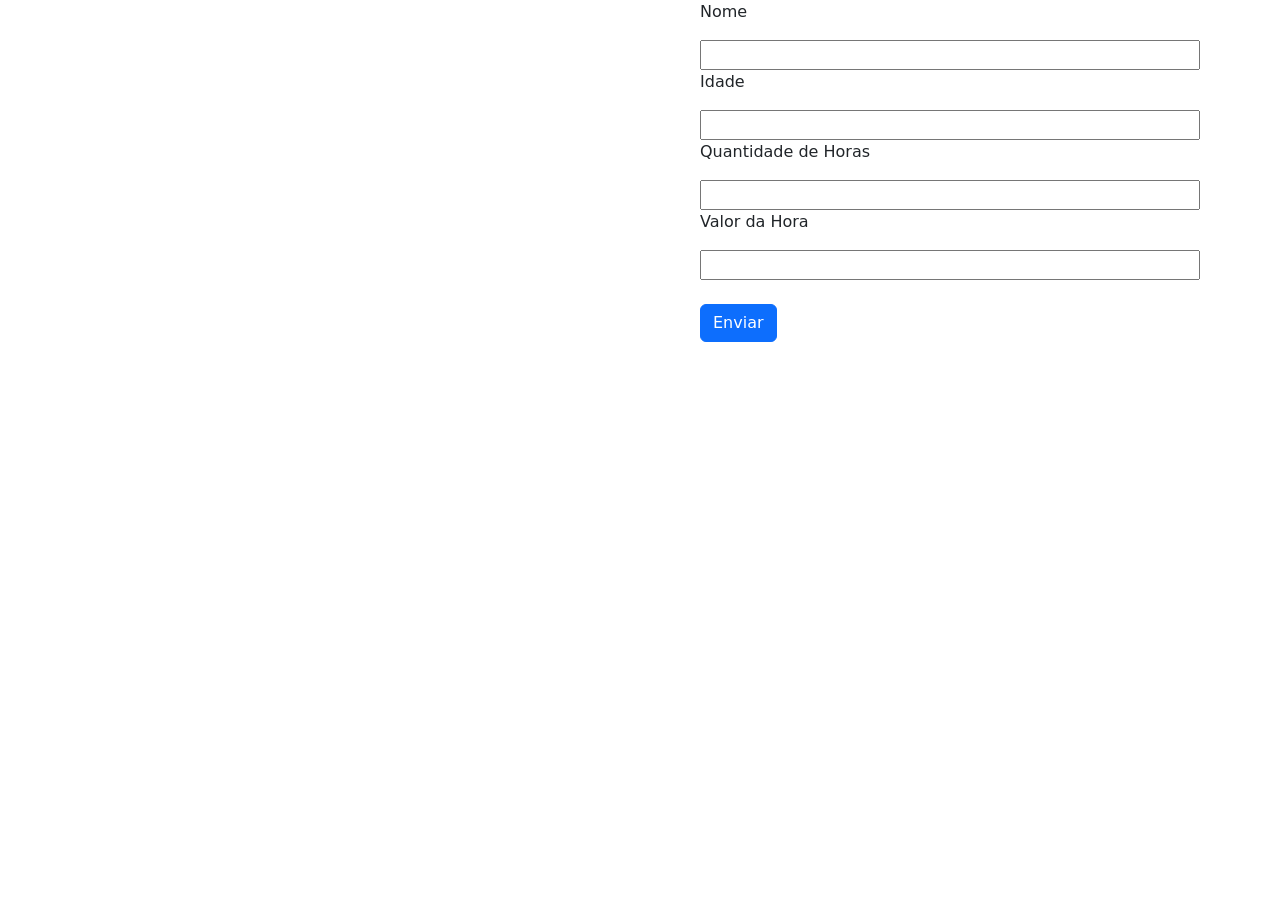
<file: cadastroAluno/src/main/resources/templates/cadastrarAluno.html>
<!DOCTYPE html>
<html>
<head>
<meta charset="ISO-8859-1">
<title>Insert title here</title>
<link
	href="https://cdn.jsdelivr.net/npm/bootstrap@5.3.0-alpha1/dist/css/bootstrap.min.css"
	rel="stylesheet"
	integrity="sha384-GLhlTQ8iRABdZLl6O3oVMWSktQOp6b7In1Zl3/Jr59b6EGGoI1aFkw7cmDA6j6gD"
	crossorigin="anonymous">


</head>
<body>


	<div th:replace="menu :: navbar">

    </div>


	<div class="centralizarObjeto">
		<form method="post">
			<div>
				<p>Nome</p>
				<input type="text" value="" class="nomeEstilo" name="nome" />
			</div>

			<div>
				<p>Idade</p>
				<input type="text" value="" name="idade" class="idadeEstilo" />
			</div>

			<div>
				<p>Quantidade de Horas</p>
				<input type="text" value="" name="qtdHora" class="qtdHoraEstilo" />
			</div>

			<div>
				<p>Valor da Hora</p>
				<input type="text" value="" name="valorHora" class="valorHoraEstilo" />
			</div>
			<br>



			<button class="btn btn-primary" type="submit">Enviar</button>

		</form>
		<div>
</body>


		<style>
			.centralizarObjeto {
				width: 1000px;
				margin-left: 700px;
			}
			
			input[type=text]{
				width: 50%;
				
			}
			
		</style>



</html>
</file>
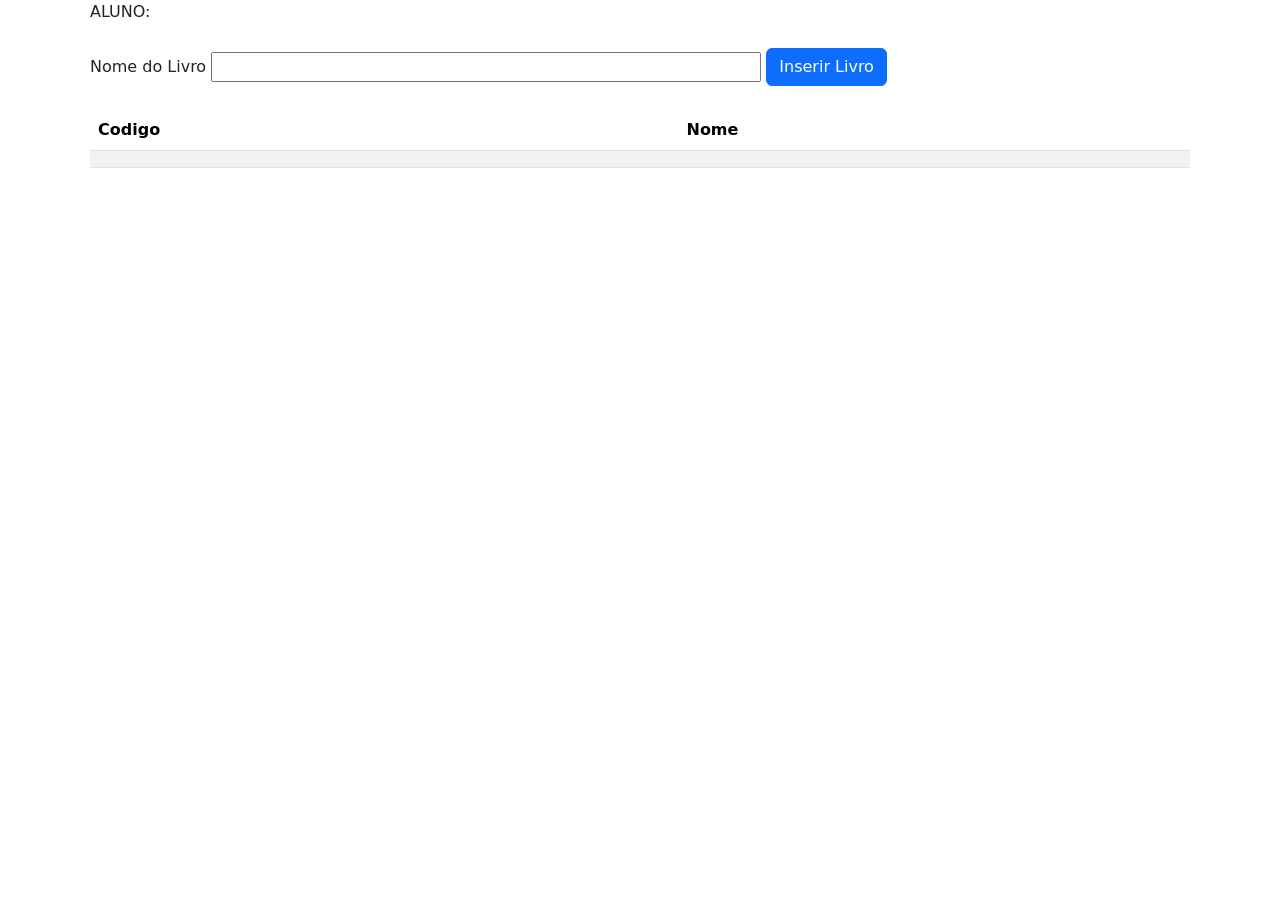
<file: cadastroAluno/src/main/resources/templates/cadastrarLivro.html>
<!DOCTYPE html>
<html>
<head>
<meta charset="ISO-8859-1">
<title>Insert title here</title>
<link
	href="https://cdn.jsdelivr.net/npm/bootstrap@5.3.0-alpha1/dist/css/bootstrap.min.css"
	rel="stylesheet"
	integrity="sha384-GLhlTQ8iRABdZLl6O3oVMWSktQOp6b7In1Zl3/Jr59b6EGGoI1aFkw7cmDA6j6gD"
	crossorigin="anonymous">


</head>
<body>

	<div th:replace="menu :: navbar"></div>




	<div th:each="aluno : ${aluno}" class="centralizarObjeto">
		ALUNO:
		<td><span th:text="${aluno.nome}"></span></td>
	</div>
	<br>

	<div class="centralizarObjeto">
		<form method="post">
			<form method="post">

				
					Nome do Livro
					<input type="text" name="nome" />
				
				

				<button class="btn btn-primary" type="submit">Inserir Livro</button>
			</form>
			<br>
		</form>
	</div>
	<div class="centralizarObjeto">
		<table class="table table-striped">
			<thead>
				<th>Codigo</th>
				<th>Nome</th>

			</thead>

			<tbody>
				<tr th:each="livro : ${livros}">

					<td><span th:text="${livro.codigo}"></span></td>
					<td><span th:text="${livro.nome}"></span></td>


				</tr>



			</tbody>





		</table>
	</div>



	</div>
</body>


<style>
.centralizarObjeto {
	width: 1100px;
	margin-left: auto;
	margin-right: auto;
}

input[type=text] {
	width: 50%;
}
</style>



</html>
</file>
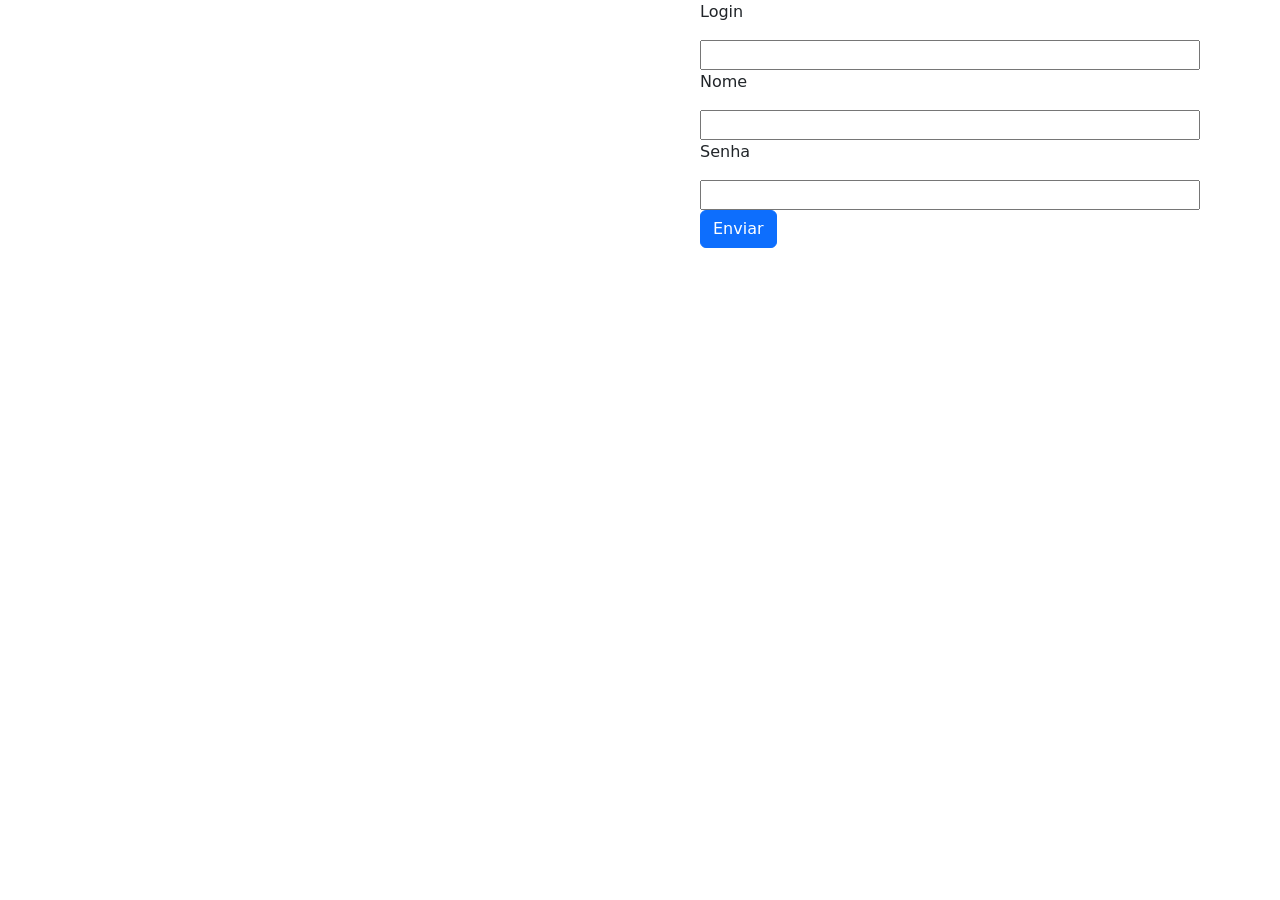
<file: cadastroAluno/src/main/resources/templates/cadastrarUsuario.html>
<!DOCTYPE html>
<html>
<head>
<meta charset="ISO-8859-1">
<title>Insert title here</title>
<link
	href="https://cdn.jsdelivr.net/npm/bootstrap@5.3.0-alpha1/dist/css/bootstrap.min.css"
	rel="stylesheet"
	integrity="sha384-GLhlTQ8iRABdZLl6O3oVMWSktQOp6b7In1Zl3/Jr59b6EGGoI1aFkw7cmDA6j6gD"
	crossorigin="anonymous">


</head>
<body>


	<div th:replace="menu :: navbar">

    </div>
	
	
	<div class="centralizarObjeto">
		<form method="post">
			
			
			<div>
				<p>Login</p>
				<input type="text" value="" name="login" class="idadeEstilo" />
			</div>
			
			<div>
				<p>Nome</p>
				<input type="text" value="" class="nomeEstilo" name="nome" />
			</div>

			

			<div>
				<p>Senha</p>
				<input type="text" value="" name="senha" class="qtdHoraEstilo" />
			</div>

			



			<button class="btn btn-primary" type="submit">Enviar</button>

		</form>
		<div>


	
	</div>
</body>


<style>
.centralizarObjeto {
	width: 1000px;
	margin-left: 700px;
}

input[type=text] {
	width: 50%;
}
</style>



</html>
</file>
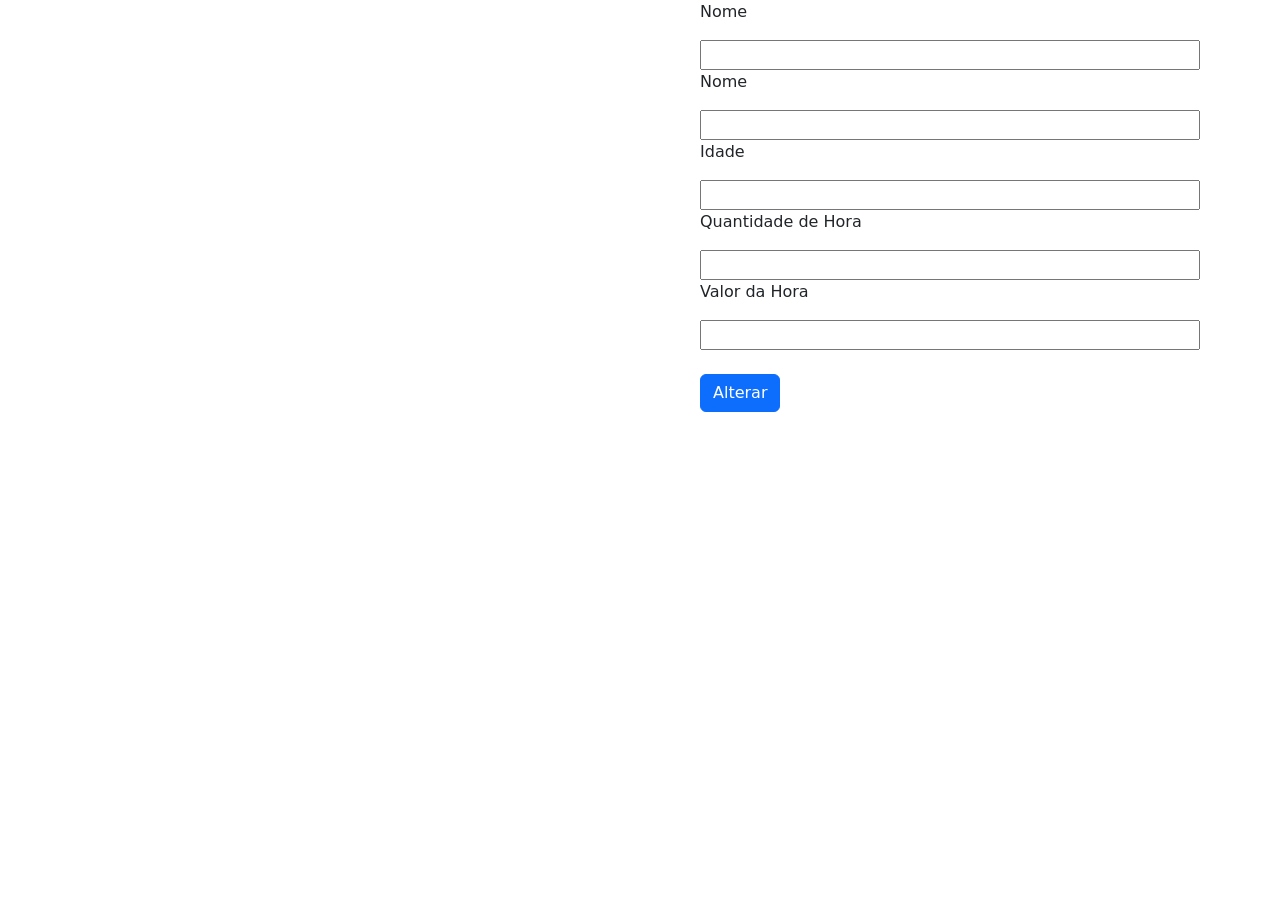
<file: cadastroAluno/src/main/resources/templates/editarAluno.html>
<!DOCTYPE html>
<html>
<head>
<meta charset="ISO-8859-1">
<title>Insert title here</title>
<link
	href="https://cdn.jsdelivr.net/npm/bootstrap@5.3.0-alpha1/dist/css/bootstrap.min.css"
	rel="stylesheet"
	integrity="sha384-GLhlTQ8iRABdZLl6O3oVMWSktQOp6b7In1Zl3/Jr59b6EGGoI1aFkw7cmDA6j6gD"
	crossorigin="anonymous">


</head>
<body>

	<div th:replace="menu :: navbar">

    </div>
	



	<div th:each="aluno : ${aluno}" class="centralizarObjeto">
		<form method="post">
			
			<div>
				<p>Nome</p>
				<input type="text" th:value="${aluno.codigo}" name="codigo" readonly="readonly" />
			</div>
			
			<div>
				<p>Nome</p>
				<input type="text" th:value="${aluno.nome}" name="nome" />
			</div>

			<div>
				<p>Idade</p>
				<input type="text" th:value="${aluno.idade}" name="idade" />
			</div>

			<div>
				<p>Quantidade de Hora</p>
				<input type="text" th:value="${aluno.valorHora}" name="valorHora" />
			</div>

			<div>
				<p>Valor da Hora</p>
				<input type="text" th:value="${aluno.qtdHora}" name="qtdHora" />
			</div>
			<br>



			<button class="btn btn-primary" type="submit">Alterar</button>

		</form>
	</div>
</body>


<style>
.centralizarObjeto {
	width: 1000px;
	margin-left: 700px;
}

input[type=text] {
	width: 50%;
}
</style>



</html>
</file>
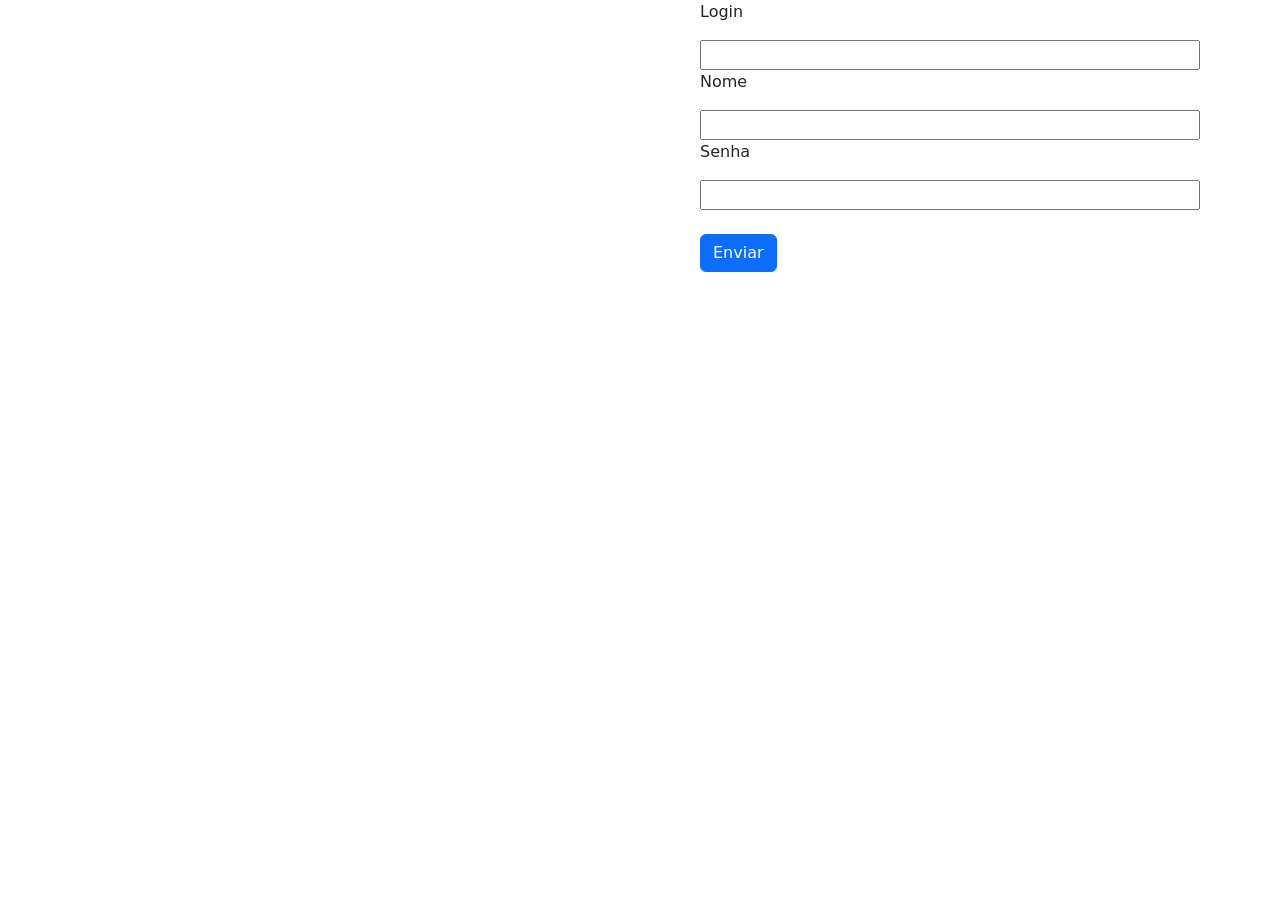
<file: cadastroAluno/src/main/resources/templates/editarUsuario.html>
<!DOCTYPE html>
<html>
<head>
<meta charset="ISO-8859-1">
<title>Insert title here</title>
<head>
<meta charset="ISO-8859-1">
<title>Lista de Alunos</title>
<link
	href="https://cdn.jsdelivr.net/npm/bootstrap@5.3.0-alpha1/dist/css/bootstrap.min.css"
	rel="stylesheet"
	integrity="sha384-GLhlTQ8iRABdZLl6O3oVMWSktQOp6b7In1Zl3/Jr59b6EGGoI1aFkw7cmDA6j6gD"
	crossorigin="anonymous">
<link rel="icon" href="data:,">
</head>
<body>


</body>


	<div th:replace="menu :: navbar">
	</div>

<div th:each="usuario : ${usuario}" class="centralizarObjeto">
	<form method="post">

		<div>
			<p>Login</p>
			<input type="text" th:value="${usuario.login}" name="login"
				readonly="readonly" />
		</div>

		<div>
			<p>Nome</p>
			<input type="text" th:value="${usuario.nome}" name="nome" />
		</div>

		<div>
			<p>Senha</p>
			<input type="text" value="" name="senha" />
		</div><br>
		<div>
			<button class="btn btn-primary" type="submit">Enviar</button>
		</div>

	</form>
</div>


<style>
.centralizarObjeto {
	width: 1000px;
	margin-left: 700px;
}

input[type=text] {
	width: 50%;
}
</style>



</html>
</file>
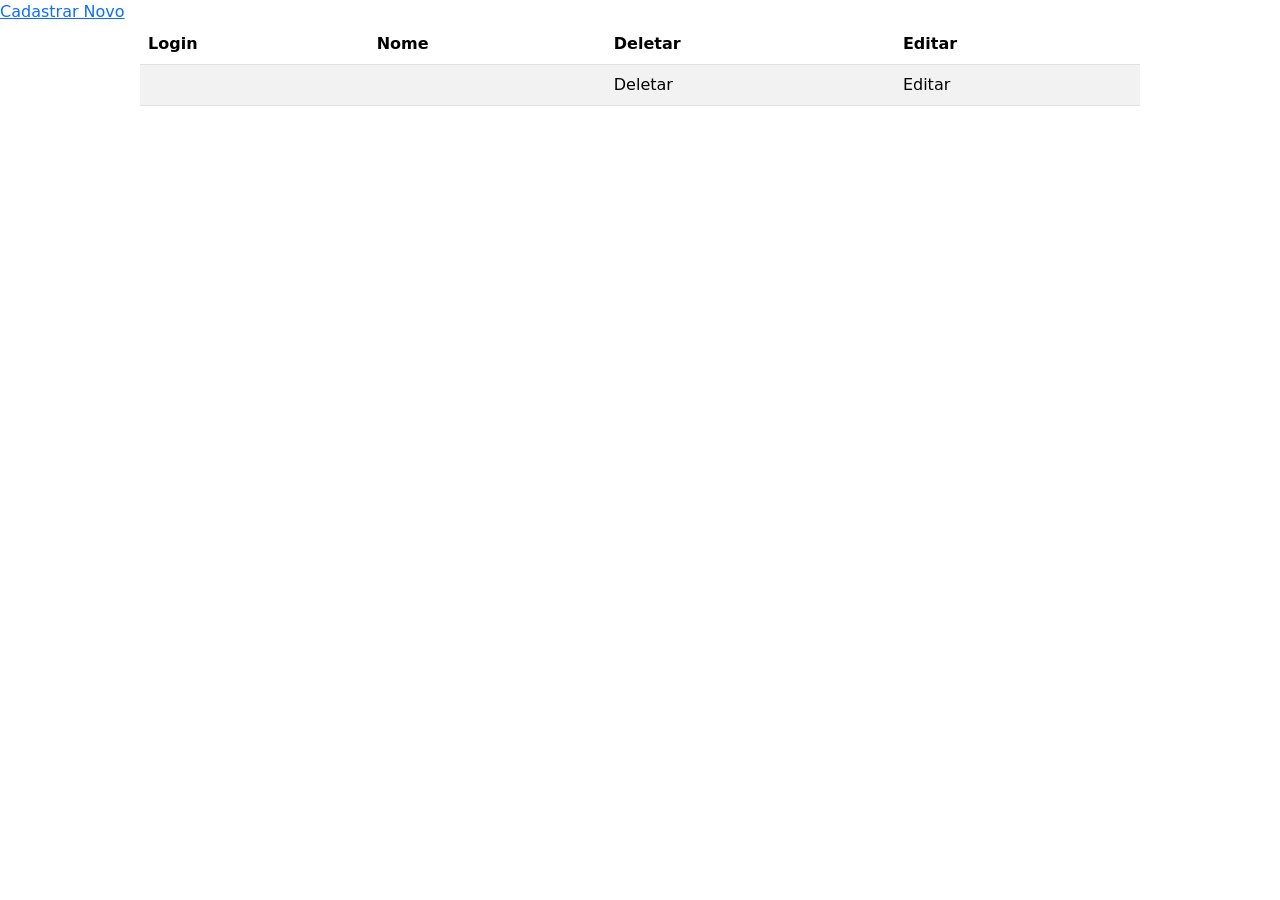
<file: cadastroAluno/src/main/resources/templates/gerenciarUsuario.html>
<!DOCTYPE html>
<html xmlns:th="http://www.thymeleaf.org">
<head>
<meta charset="ISO-8859-1">
<title>Lista de Alunos</title>
<link
	href="https://cdn.jsdelivr.net/npm/bootstrap@5.3.0-alpha1/dist/css/bootstrap.min.css"
	rel="stylesheet"
	integrity="sha384-GLhlTQ8iRABdZLl6O3oVMWSktQOp6b7In1Zl3/Jr59b6EGGoI1aFkw7cmDA6j6gD"
	crossorigin="anonymous">
<link rel="icon" href="data:,">
</head>
<body>
		
		<div th:replace="menu :: navbar">

    	</div>


		<a href="cadastroUsuario">Cadastrar Novo</a>
		<div class="centralizarObjeto">
			<table class="table table-striped">
				<thead>
					<tr>
						<th>Login</th>
						<th>Nome</th>
						<th>Deletar</th>
						<th>Editar</th>
						
						
					<tr>
				</thead>
				<tbody>
					<tr th:each="usuario : ${usuarios}">
						<td><span th:text="${usuario.login}"></span></td>
						<td><span th:text="${usuario.nome}"></span></td>
						<td>
							<a th:href="${(#mvc.url('UC#deletarUsuario').arg(0, usuario.login)).build()}">Deletar</a>
							
						</td>
						
						<td>
							<a th:href="${(#mvc.url('UC#editarUsuarioGet').arg(0, usuario.login)).build()}">Editar</a>
							
						</td>
						
						
						
						
						
						
				<tr>
				</tbody>

			</table>

		</div>
	




</body>

<style>
.centralizarObjeto {
	width: 1000px;
	margin-left: auto;
	margin-right: auto;
}
</style>
</html>
</file>
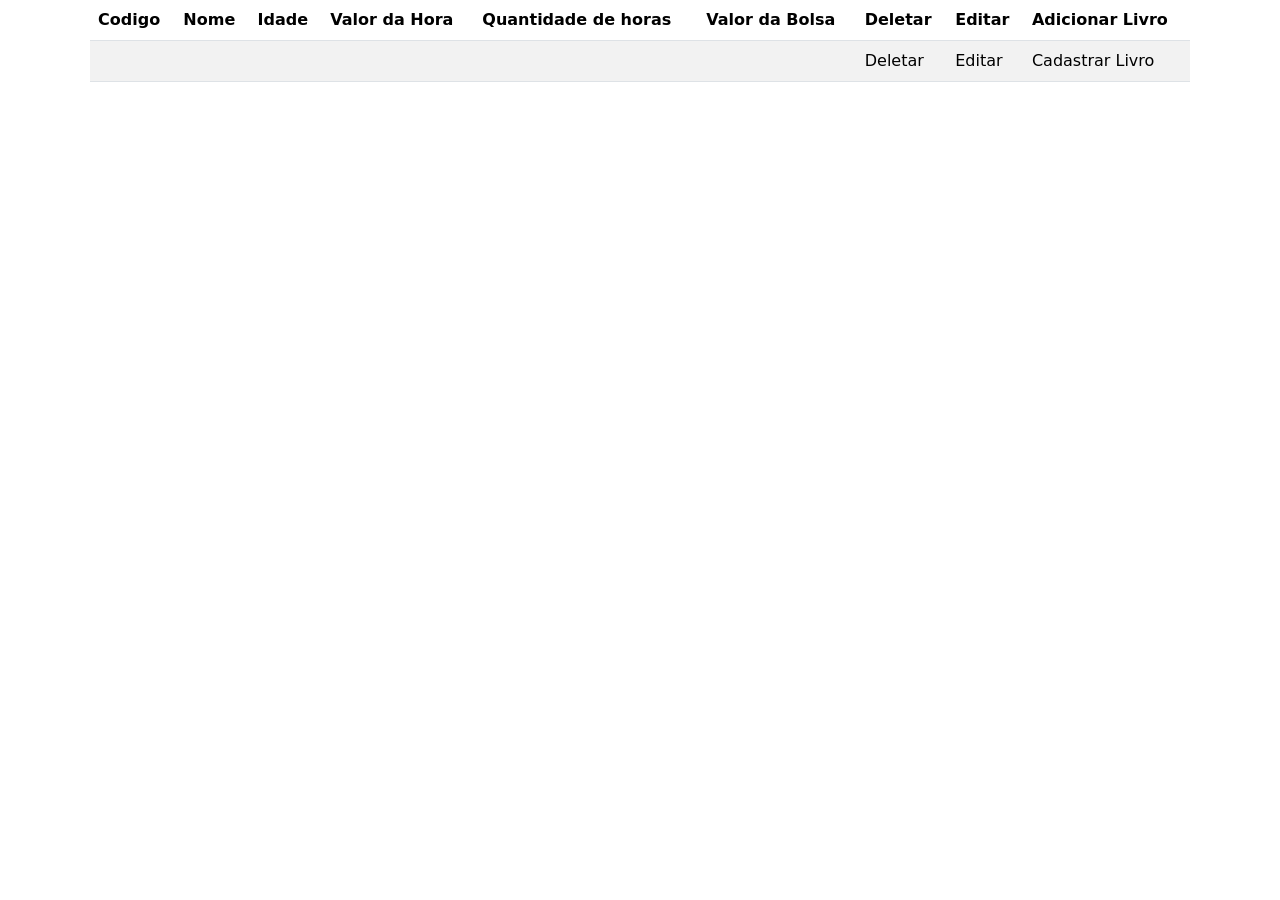
<file: cadastroAluno/src/main/resources/templates/listarAluno.html>
<!DOCTYPE html>
<html xmlns:th="http://www.thymeleaf.org">
<head>
<meta charset="ISO-8859-1">
<title>Lista de Alunos</title>
<link
	href="https://cdn.jsdelivr.net/npm/bootstrap@5.3.0-alpha1/dist/css/bootstrap.min.css"
	rel="stylesheet"
	integrity="sha384-GLhlTQ8iRABdZLl6O3oVMWSktQOp6b7In1Zl3/Jr59b6EGGoI1aFkw7cmDA6j6gD"
	crossorigin="anonymous">
<link rel="icon" href="data:,">
</head>
<body>

	 <div th:replace="menu :: navbar">

    </div>
    
    
		<div class="centralizarObjeto">
			<table class="table table-striped">
				<thead>
					<tr>
						<th>Codigo</th>
						<th>Nome</th>
						<th>Idade</th>
						<th>Valor da Hora</th>
						<th>Quantidade de horas</th>
						<th>Valor da Bolsa</th>
						<th>Deletar</th>
						<th>Editar</th>
						<th>Adicionar Livro</th>
					<tr>
				</thead>
				<tbody>
					<tr th:each="aluno : ${alunos}">
						<td><span th:text="${aluno.codigo}"></span></td>
						<td><span th:text="${aluno.nome}"></span></td>
						<td><span th:text="${aluno.idade}"></span></td>
						<td><span th:text="${aluno.valorHora}"></span></td>
						<td><span th:text="${aluno.qtdHora}"></span></td>
						<td><span th:text="${aluno.valorBolsa}"></span></td>
						<td>
							<a th:href="${(#mvc.url('ACM#deletarAluno').arg(0, aluno.codigo)).build()}">Deletar</a>
							
						</td>
						<td><a
							th:href="${(#mvc.url('ACM#editarAlunoMetodo').arg(0, aluno.codigo)).build()}">Editar</a>
						</td>
						
						<td><a
							th:href="${(#mvc.url('LCM#cadastrarLivroMetodo').arg(0, aluno.codigo)).build()}">Cadastrar Livro</a>
						
						</td>
						
					<tr>
				</tbody>

			</table>

		</div>
	




</body>

<style>
.centralizarObjeto {
	width: 1100px;
	margin-left: auto;
	margin-right: auto;
}
</style>
</html>
</file>
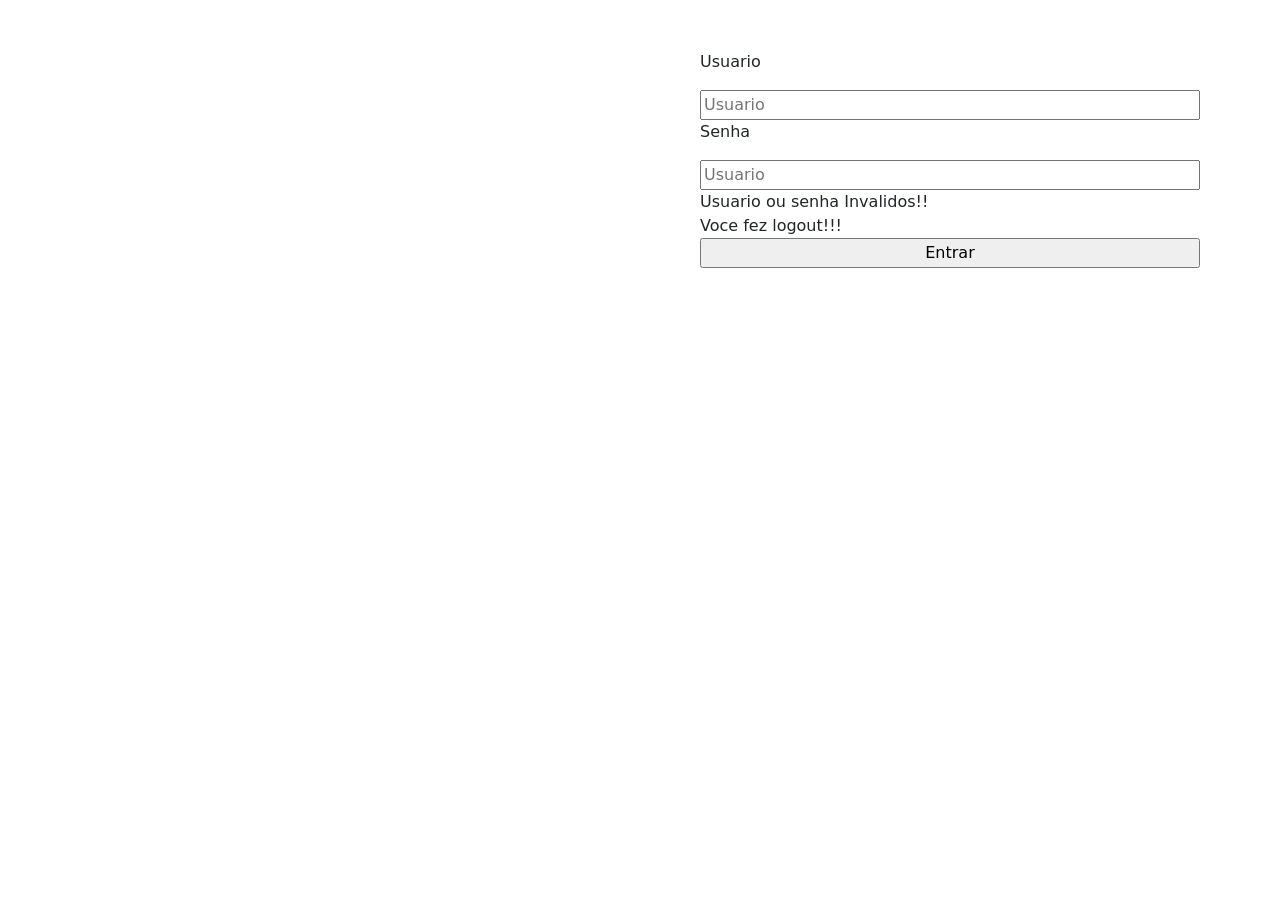
<file: cadastroAluno/src/main/resources/templates/login.html>
<!DOCTYPE html>
<html>
<head>
	<meta charset="ISO-8859-1">
	<title>Login</title>
	<link
	href="https://cdn.jsdelivr.net/npm/bootstrap@5.3.0-alpha1/dist/css/bootstrap.min.css"
	rel="stylesheet"
	integrity="sha384-GLhlTQ8iRABdZLl6O3oVMWSktQOp6b7In1Zl3/Jr59b6EGGoI1aFkw7cmDA6j6gD"
	crossorigin="anonymous">
	
</head>
<body>
	<div class="centralizarObjeto">
		<form th:action="@{/login}" method="post" >
			<div>
				<p>Usuario</p>
				<input type="text" name="username" placeholder="Usuario" >
			</div>
			
			<div>
				<p>Senha</p>
				<input  id="login_password" type="password" name="password" placeholder="Usuario" >
			</div>
			
			<div th:if="${param.error}">
				Usuario ou senha Invalidos!!
			
			</div>
			
			<div th:if="${param.logout}">
				Voce fez logout!!!
			
			</div>
			
			<div>
			<input type="submit" value="Entrar">
			
			
			</div>
			
		
		
		
		</form>
	</div>
</body>

	<style>
			.centralizarObjeto {
				width: 1000px;
				margin-left: 700px;
				margin-top: 50px
			}
			
			input{
				width: 50%;
				
			}
			
		</style>
</html>
</file>
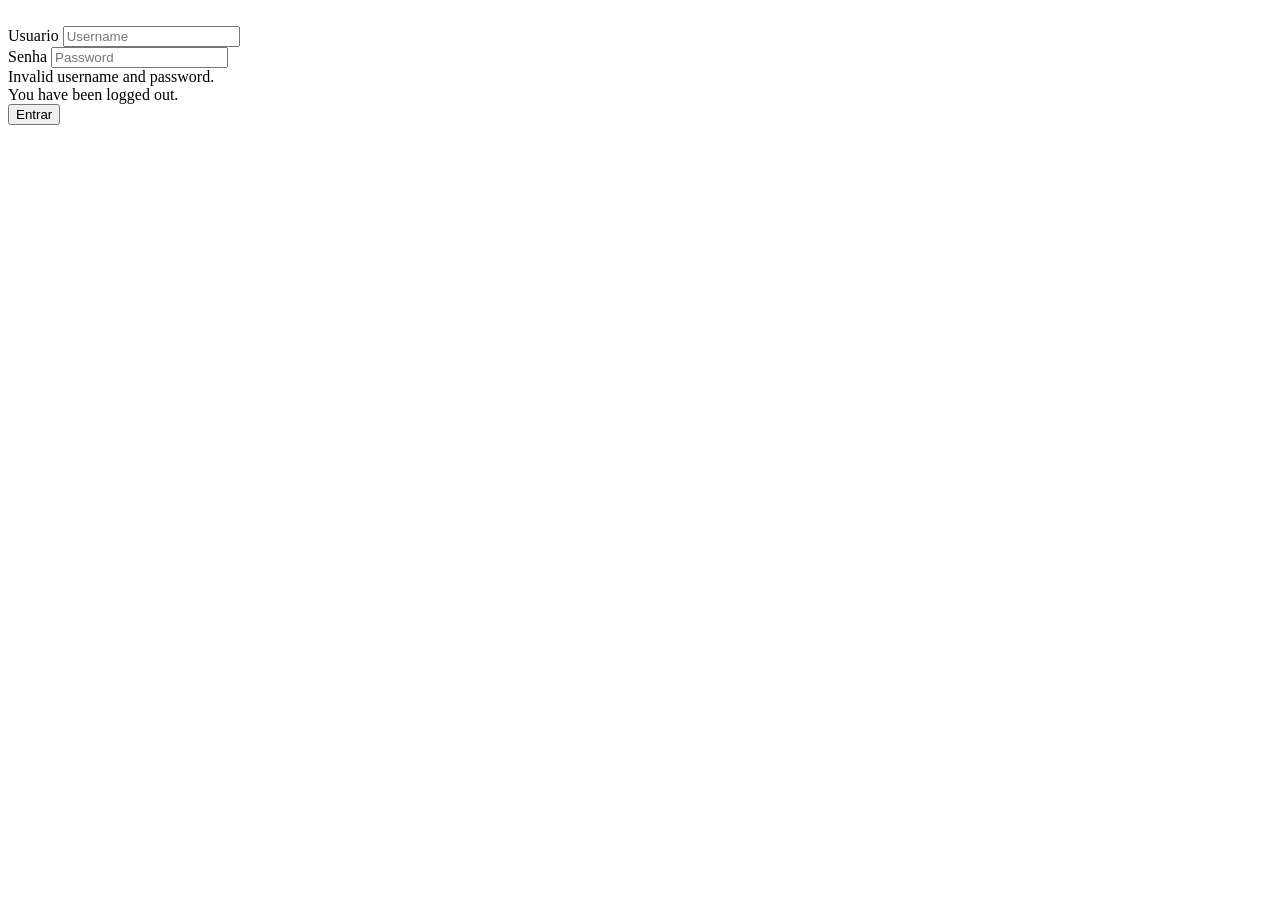
<file: SpringSecurity/br.impacta.security/src/main/resources/templates/login.html>
<!DOCTYPE html>

<html>

<head>
    <title>mwhyte.dev - Spring Boot - Basic Login Form</title>
    <meta charset="UTF-8">
    <title>Login</title>
    <link href="https://fonts.googleapis.com/css?family=Open+Sans:400,700" rel="stylesheet">
    
</head>

<body>
<body class="align">

<div class="grid">

    <form th:action="@{/login}" method="post" class="form login">
        <br/>
        
        <div class="form__field">
            <label for="login__username"><span class="hidden">Usuario</span></label>
            <input id="login__username" type="text" name="username" class="form__input" placeholder="Username" required>
        </div>

        <div class="form__field">
            <label for="login__password"><span class="hidden">Senha</span></label>
            <input id="login__password" type="password" name="password" class="form__input" placeholder="Password" required>
        </div>

        <div class="text--center" th:if="${param.error}">
            Invalid username and password.
        </div>
        <div class="text--center" th:if="${param.logout}">
            You have been logged out.
        </div>

        <div class="form__field">
            <input type="submit" value="Entrar">
        </div>

    </form>
</div>


</body>


</body>
</html>
</file>
